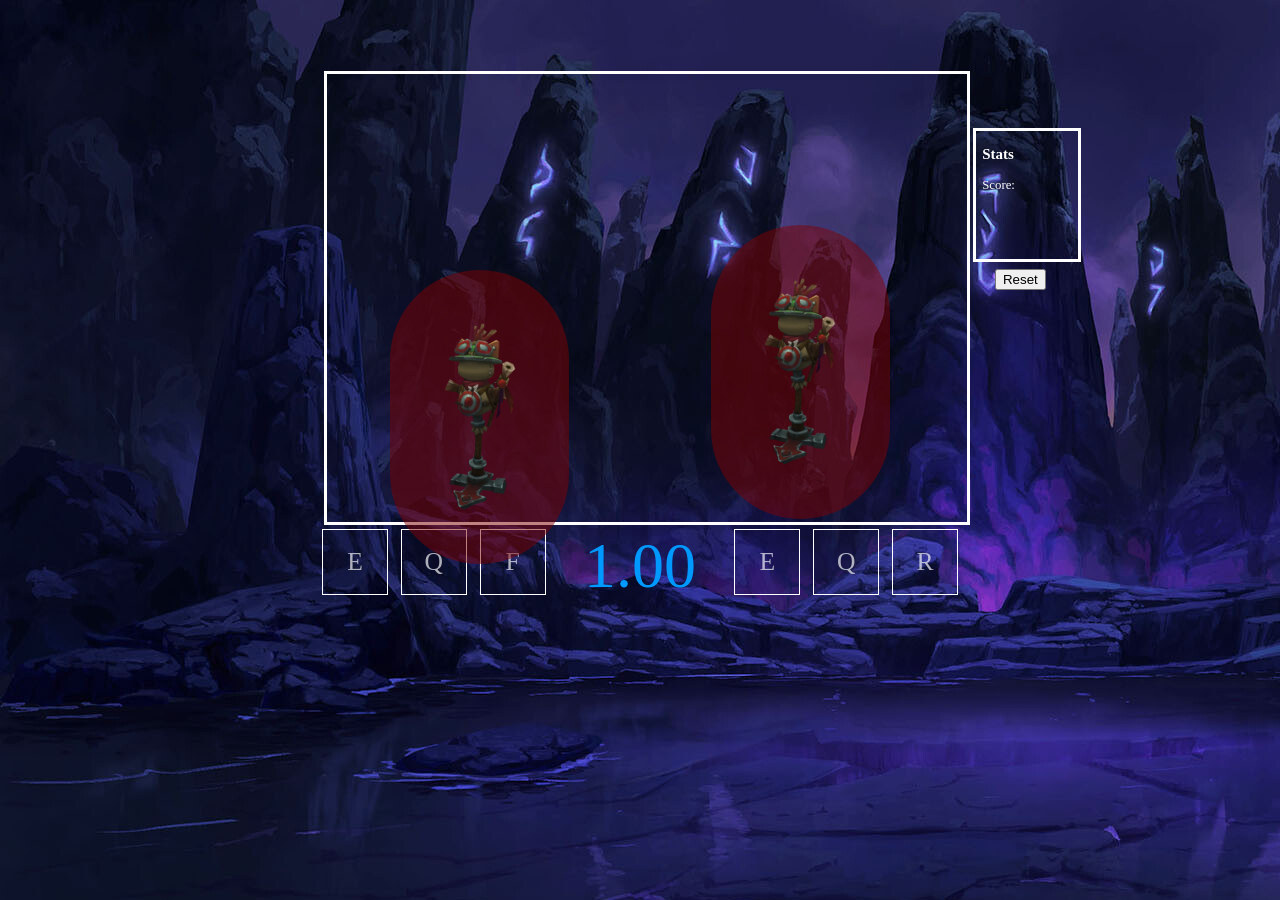
<file: index.html>
<!DOCTYPE html>
<html lang="en">
<head>
    <meta charset="UTF-8">
    <meta name="viewport" content="width=device-width, initial-scale=1.0">
    <title>Document</title>
    <link rel="stylesheet" href="CSS/style.css">
</head>
<body>
    <div id="pressedKey-container">  

        <p id="end-message"></p>
        <p id="restart"></p>

        <div id="pressBorder" tabindex="0"></div> 
        <div id="clickBlocker"></div>

        <img id="first-dummy" class="dummies" tabindex="0" src="images/Enemy_Target_Dummy_Render.webp" alt="">
        <img id="second-dummy-F" class="dummies" tabindex="0" src="images/Enemy_Target_Dummy_Render.webp" alt="">
        <img id="second-dummy" class="dummies" tabindex="0" src="images/Enemy_Target_Dummy_Render.webp" alt="">

    </div>

    <div class="output-container">

         <div id="first-output" class="output12">

            <div class="outputs" id="Eoutput">E</div>
            <div class="outputs" id="Qoutput">Q</div>
            <div class="outputs" id="Foutput">F</div>

        </div>

        <div id="combo-timer">1.00</div>

        <div id="second-output" class="output12">

            <div class="outputs" id="2Eoutput">E</div>
            <div class="outputs" id="2Qoutput">Q</div>
            <div class="outputs" id="2Routput">R</div>

        </div>

    </div>

    <div class="stats">

        <h3>Stats</h3>
        <p id="points">Score:</p>

    </div>

    <button id="stats-button" onclick="resetStats()">Reset</button>



 
    <script src="JS/logic.js"></script>

</body>
</html>
</file>
<file: CSS/style.css>
body {  
    background-image: url(background-img.jpg);
}

#pressedKey-container {
    margin-left: 25%;
    margin-top: 5%;
    border: solid white 3px;
    display: inline-block;
    justify-content: center;
    align-content: center;
    width: 50vw;
    height: 35vw;
    text-align: center;

}


#clickBlocker {
    /* position: absolute; */
    top: 0%;
    width: 100%;
    height: 100%;
    cursor:auto;
    outline: none;
    display: none;
    z-index: 2;
}


#pressBorder {
    /* position: absolute; */
    top: 0%;
    width: 100%;
    height: 100%;
    cursor: pointer;
    outline: none;
    display: block;
    z-index: 1;
}

.dummies {
    height: 15vw;
    background-color: rgba(128, 0, 0, 0.493);
    border-radius: 20vw;
    position: absolute;
    padding: 4vw 4vw 4vw 4vw;
    transition: 0.05s ease-out;
    outline: none;
}

#first-dummy {
    top: 30%;
    left: 30.5%;
}

#second-dummy {
    top: 25%;
    right: 30.5%;
    display: none;
}

#second-dummy-F {
    top: 25%;
    right: 30.5%;
    display: block;
}

#first-dummy:hover {
    transform: scale(1.04);
}

#second-dummy:hover {
    transform: scale(1.04);
}

#second-dummy-F:hover {
    transform: scale(1.04);
}

#end-message {
    color: white;
    position: absolute;
    left: 34.5%;
    top: 30%;
    font-family: 'Franklin Gothic Medium', 'Arial Narrow', Arial, sans-serif;
    font-size: 4vw;
    z-index: 1000;
}

#restart {
    position: absolute;
    font-family: Arial, Helvetica, sans-serif;
    color: gray;
    font-size: 1.5vw;
    top: 45%;
    left: 43%;
    z-index: 1000;
}

.output-container {
    margin-top: 0%;
    display: flex;
    gap: 3vw;
    justify-content: center;
}

.output12 {
    display: flex;
}

#first-output {
    gap: 1vw;
}

#second-output {
    gap: 1vw;
}

#combo-timer {
    color: rgb(0, 153, 255);
    font-size: 5vw;
}

.outputs {
    display: flex;
    border: solid white 1px;
    width: 5vw; 
    height: 5vw;
    justify-content: center;
    align-items: center;
    font-size: 2vw;
    color: rgba(255, 255, 255, 0.671);
}

.stats {
    position: absolute;
    width: 8vw;
    height: 10vw;
    left: 76vw;
    top: 10vw;
    border: solid white 3px;
    display: block;
    font-size: 1vw;
    color: white;
}

.stats * {
    padding-left: 0.5vw;
}

#stats-button {
    position: absolute;
    top: 21vw;
    right: 18.3vw;
}
</file>
